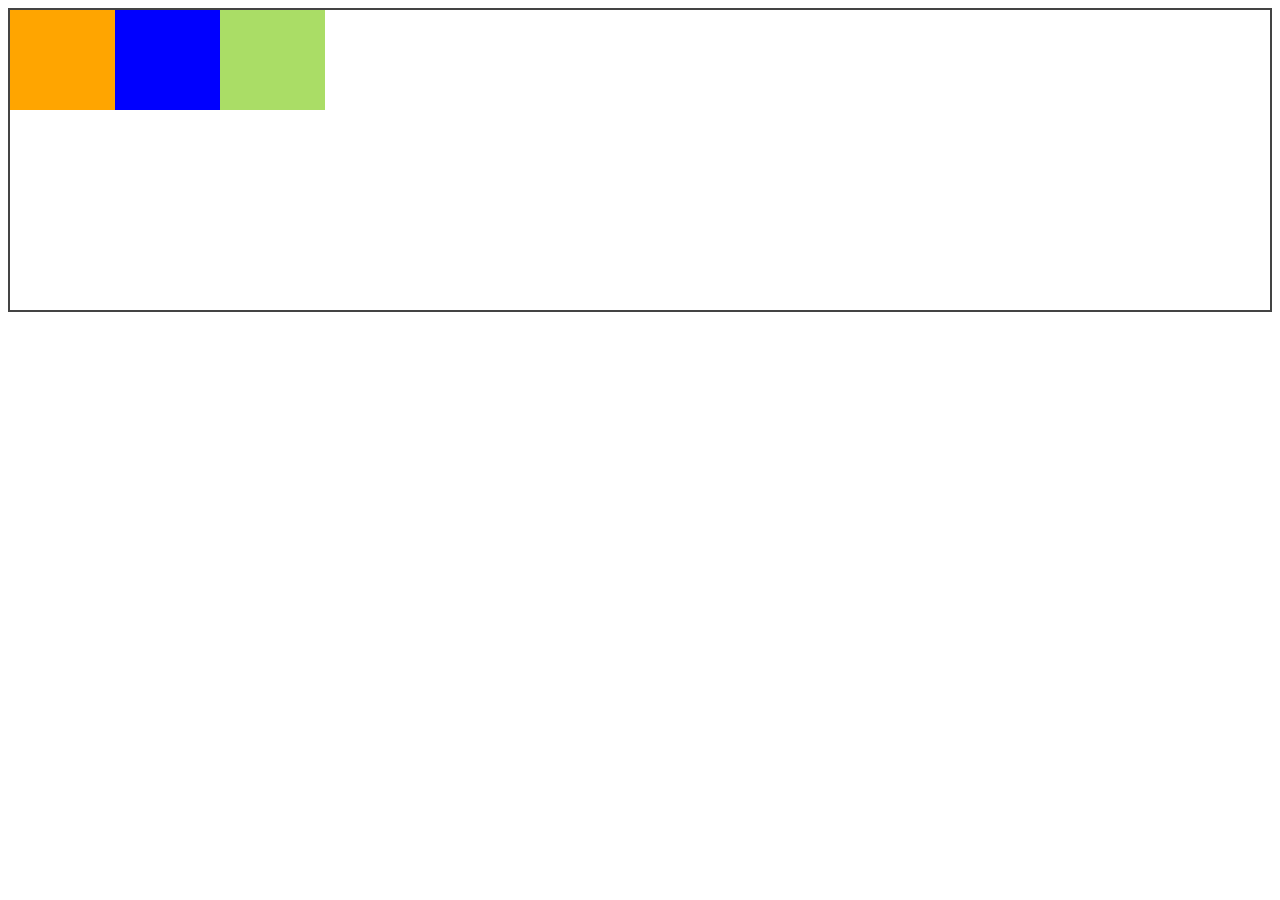
<file: exo flex-box/index.html>
<!DOCTYPE html>
<html>
	<head>
		<meta charset="utf-8">
		<title>Flexbox</title>
		<link rel="stylesheet" type="text/css" href="style.css">
	</head>

	<body>
		<div id="conteneur">
			<div class="element"></div>
    		<div class="element"></div>
    		<div class="element"></div>
    		<div class="element"></div>
    		<div class="element"></div>
    		<div class="element"></div>
    		<div class="element"></div>
    		<div class="element"></div>
    		<div class="element"></div>
    		<div class="element"></div>
    		<div class="element"></div>
    		<div class="element"></div>	
    	</div>
    </body>
</html>
</file>
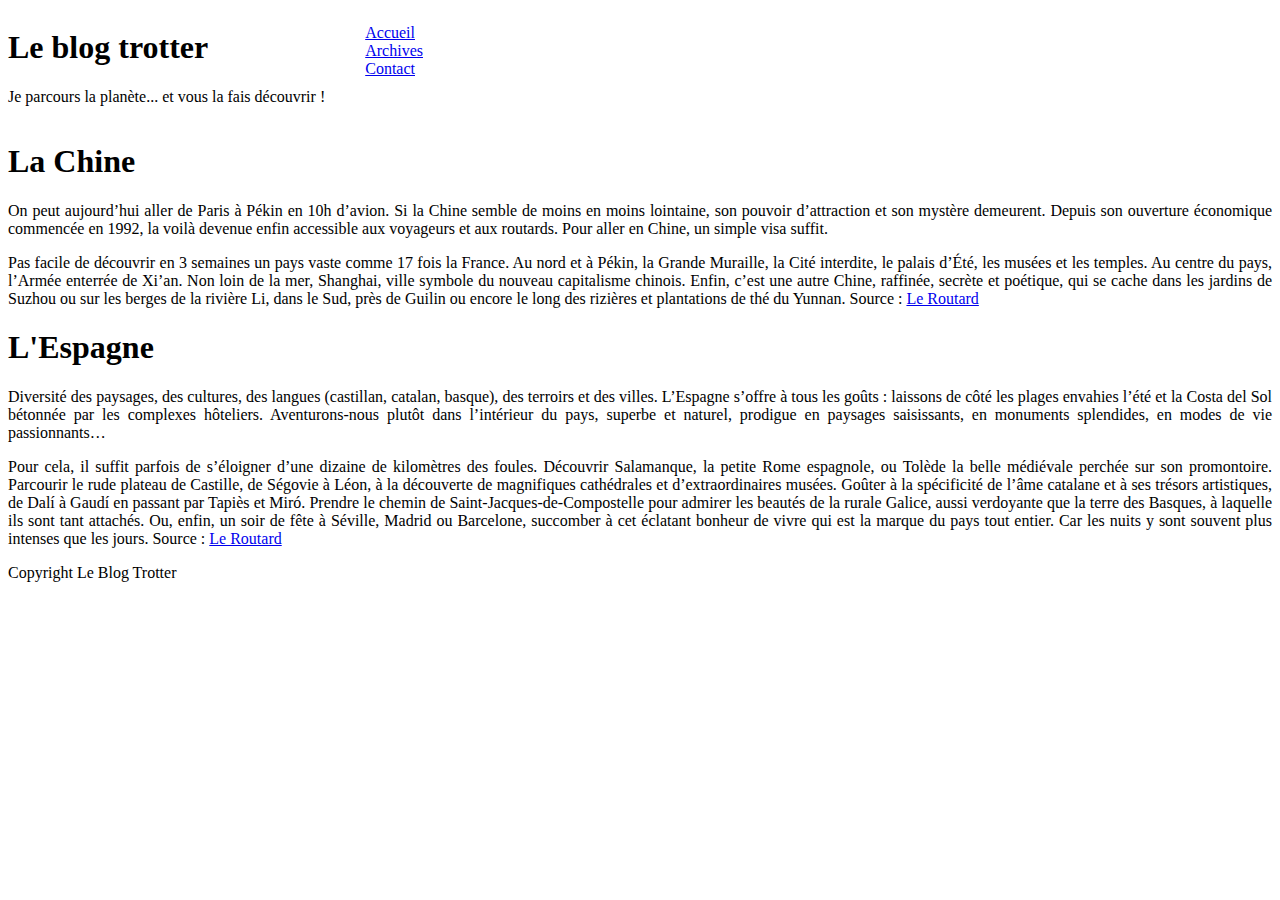
<file: Exercice HTML CSS-P3 Pratiquez/exo.html>
<!DOCTYPE html>
<html>
    <head>
        <meta charset="utf-8" />
        <link rel="stylesheet" type="text/css" href="exo.css">
        <title>Le blog trotter</title>
    </head>

    <body>
      <div id="topsection">
          <header>
            <h1>Le blog trotter</h1>
            <p>Je parcours la planète... et vous la fais découvrir !</p>
          </header>
          <nav>
            <ul id="menu">
              <li><a href="#">Accueil</a></li>
              <li><a href="#">Archives</a></li>
              <li><a href="#">Contact</a></li>
            </ul>
        </nav>

      </div>

      <h1>La Chine</h1>
      <p>On peut aujourd’hui aller de Paris à Pékin en 10h d’avion. Si la Chine semble de moins en moins lointaine, son pouvoir d’attraction et son mystère demeurent. Depuis son ouverture économique commencée en 1992, la voilà devenue enfin accessible aux voyageurs et aux routards. Pour aller en Chine, un simple visa suffit.</p>

<p>Pas facile de découvrir en 3 semaines un pays vaste comme 17 fois la France. Au nord et à Pékin, la Grande Muraille, la Cité interdite, le palais d’Été, les musées et les temples. Au centre du pays, l’Armée enterrée de Xi’an. Non loin de la mer, Shanghai, ville symbole du nouveau capitalisme chinois. Enfin, c’est une autre Chine, raffinée, secrète et poétique, qui se cache dans les jardins de Suzhou ou sur les berges de la rivière Li, dans le Sud, près de Guilin ou encore le long des rizières et plantations de thé du Yunnan. Source : <a href="https://www.routard.com/guide/code_dest/chine.htm">Le Routard</a></p>
      
      <h1>L'Espagne</h1>
      <p>Diversité des paysages, des cultures, des langues (castillan, catalan, basque), des terroirs et des villes. L’Espagne s’offre à tous les goûts : laissons de côté les plages envahies l’été et la Costa del Sol bétonnée par les complexes hôteliers. Aventurons-nous plutôt dans l’intérieur du pays, superbe et naturel, prodigue en paysages saisissants, en monuments splendides, en modes de vie passionnants…</p>
      
      <p>Pour cela, il suffit parfois de s’éloigner d’une dizaine de kilomètres des foules. Découvrir Salamanque, la petite Rome espagnole, ou Tolède la belle médiévale perchée sur son promontoire. Parcourir le rude plateau de Castille, de Ségovie à Léon, à la découverte de magnifiques cathédrales et d’extraordinaires musées. Goûter à la spécificité de l’âme catalane et à ses trésors artistiques, de Dalí à Gaudí en passant par Tapiès et Miró. Prendre le chemin de Saint-Jacques-de-Compostelle pour admirer les beautés de la rurale Galice, aussi verdoyante que la terre des Basques, à laquelle ils sont tant attachés. Ou, enfin, un soir de fête à Séville, Madrid ou Barcelone, succomber à cet éclatant bonheur de vivre qui est la marque du pays tout entier. Car les nuits y sont souvent plus intenses que les jours. Source : <a href="https://www.routard.com/guide/code_dest/espagne.htm">Le Routard</a></p>
      <footer>
        <p>Copyright Le Blog Trotter</p>
      </footer>
        
    </body>
</html>
</file>
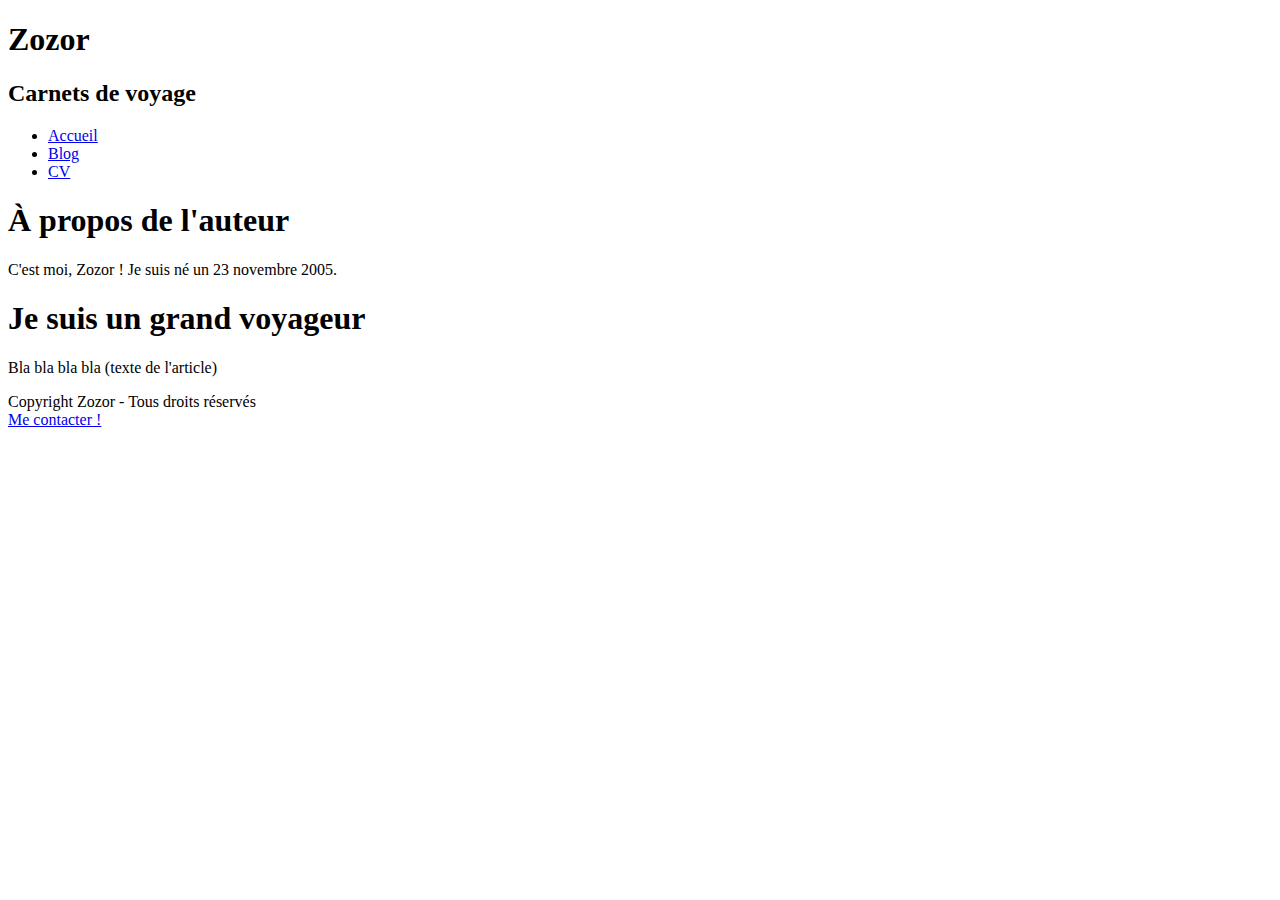
<file: zozor/site web zozor.html>
<!DOCTYPE html>
<html>
    <head>
        <meta charset="utf-8" />
        <title>Zozor - Le Site Web</title>
    </head>

    <body>
        <header>
            <h1>Zozor</h1>
            <h2>Carnets de voyage</h2>
        </header>
        
        <nav>
            <ul>
                <li><a href="#">Accueil</a></li>
                <li><a href="#">Blog</a></li>
                <li><a href="#">CV</a></li>
            </ul>
        </nav>
        
        <section>
            <aside>
                <h1>À propos de l'auteur</h1>
                <p>C'est moi, Zozor ! Je suis né un 23 novembre 2005.</p>
            </aside>
            <article>                
                <h1>Je suis un grand voyageur</h1>
                <p>Bla bla bla bla (texte de l'article)</p>
            </article>
        </section>
        
        <footer>
            <p>Copyright Zozor - Tous droits réservés<br />
            <a href="#">Me contacter !</a></p>
        </footer>
        
    </body>
</html>
</file>
<file: exo flex-box/style.css>
#conteneur
{
	display: flex;
	
    height: 300px;
	border: 2px solid #444;
}

.element
{
	width: 150px;
	height: 100px;
}

.element:nth-child(1)
{	
	background-color: orange;
}
.element:nth-child(2)
{
	background-color: blue;
}
.element:nth-child(3)
{
	background-color: #ad6;
}
</file>
<file: Exercice HTML CSS-P3 Pratiquez/exo.css>
#topsection
{
	display: flex;
}

ul
{
	list-style-type: none;
}

p
{
	width: 80;
	text-align: justify;
	margin-left: auto;
	margin-right: auto;
}
</file>
